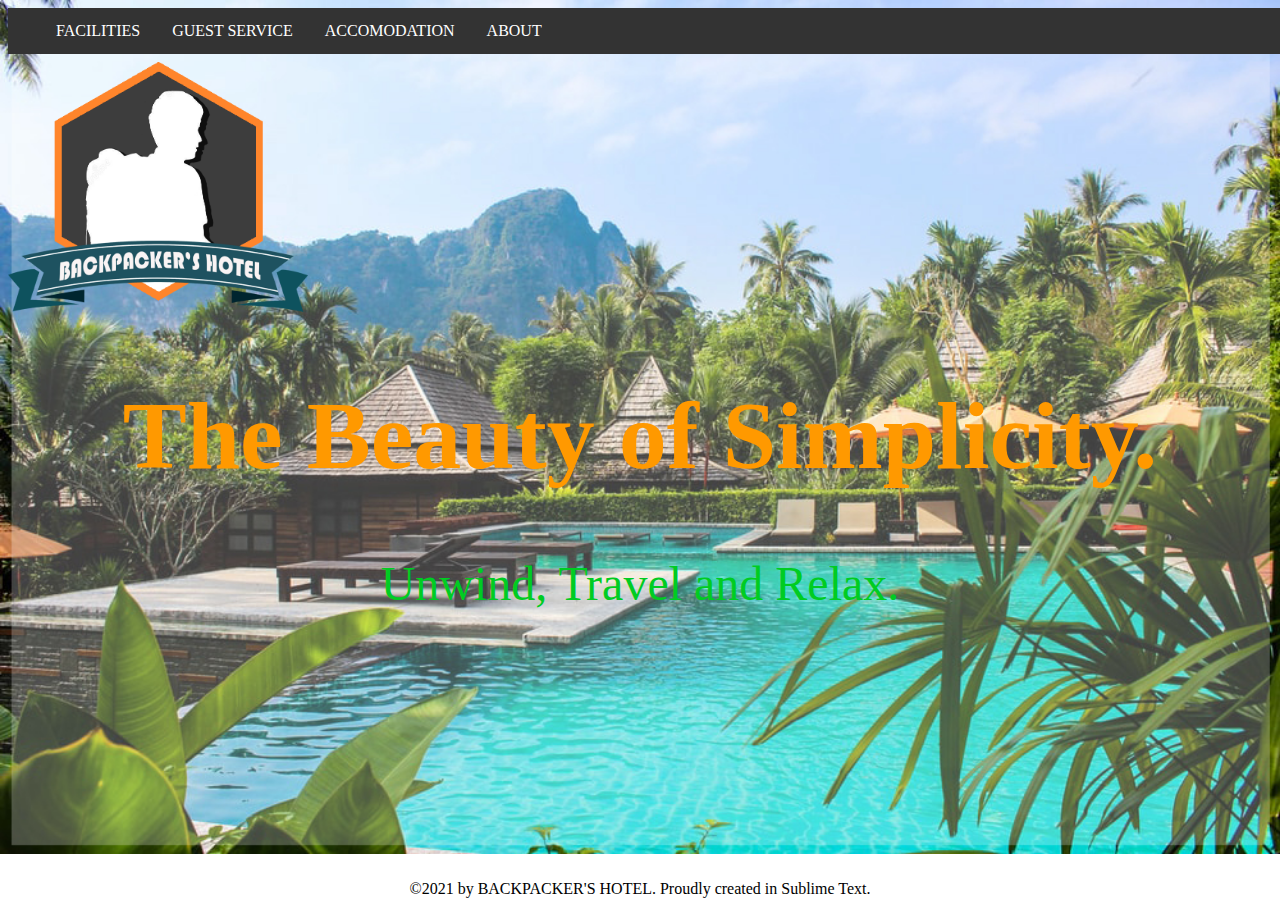
<file: index.html>
<!DOCTYPE html>
<html>
<head>
	<title>HOME</title>
	<link rel="stylesheet" type="text/css" href="index.css">
</head>
<style type="text/css">a{text-decoration: none;}</style>
<body style="font-family:Verdana;color:#555555;">

<ul>
  <li><a class="index.html" href="index.html"></a></li>
  <li><a href="FACILITIES.html">FACILITIES</a></li>
  <li><a href="GUESTSERVICE.html">GUEST SERVICE</a></li>
  <li><a href="ACCOMODATION.html">ACCOMODATION</a></li>
   <!-- <li><a class="phmemes.html" href="phmemes.html">PH. MEMES</a></li> --> 
  <li class="zz"><a href="ABOUT.html">ABOUT</a></li>
</ul>
<br>
<br>
<br>

<!--<div class="right">
     <img src="welcome1.png" height="400px" width="500px"></a>
  </div>
</div>  -->



  <div class="left">
    <a href="ABOUT.html"> <img src="hotellogo2.png" height="250px" width="300px">
  </div>
</div>



<div align="center">
<font size="200" color="#ff9900">
  

     <h1>The Beauty of Simplicity.</h1>
  
       
</font>




   <div  align="center">
	<font size="200" color="#00cc22">Unwind, Travel and Relax.</font>

<br>
<br>
<br><br>
<br>
<br><br>
<br>
<br><br>
<br>
<br><br>
<br>
<br>

<font color="black">
<div  style="background-color:inherit;text-align:center;padding:10px;margin-top:7px;">©2021 by BACKPACKER'S HOTEL. Proudly created in Sublime Text.</div>
</font>
	

 </div>





 

</body>
</html>
</file>
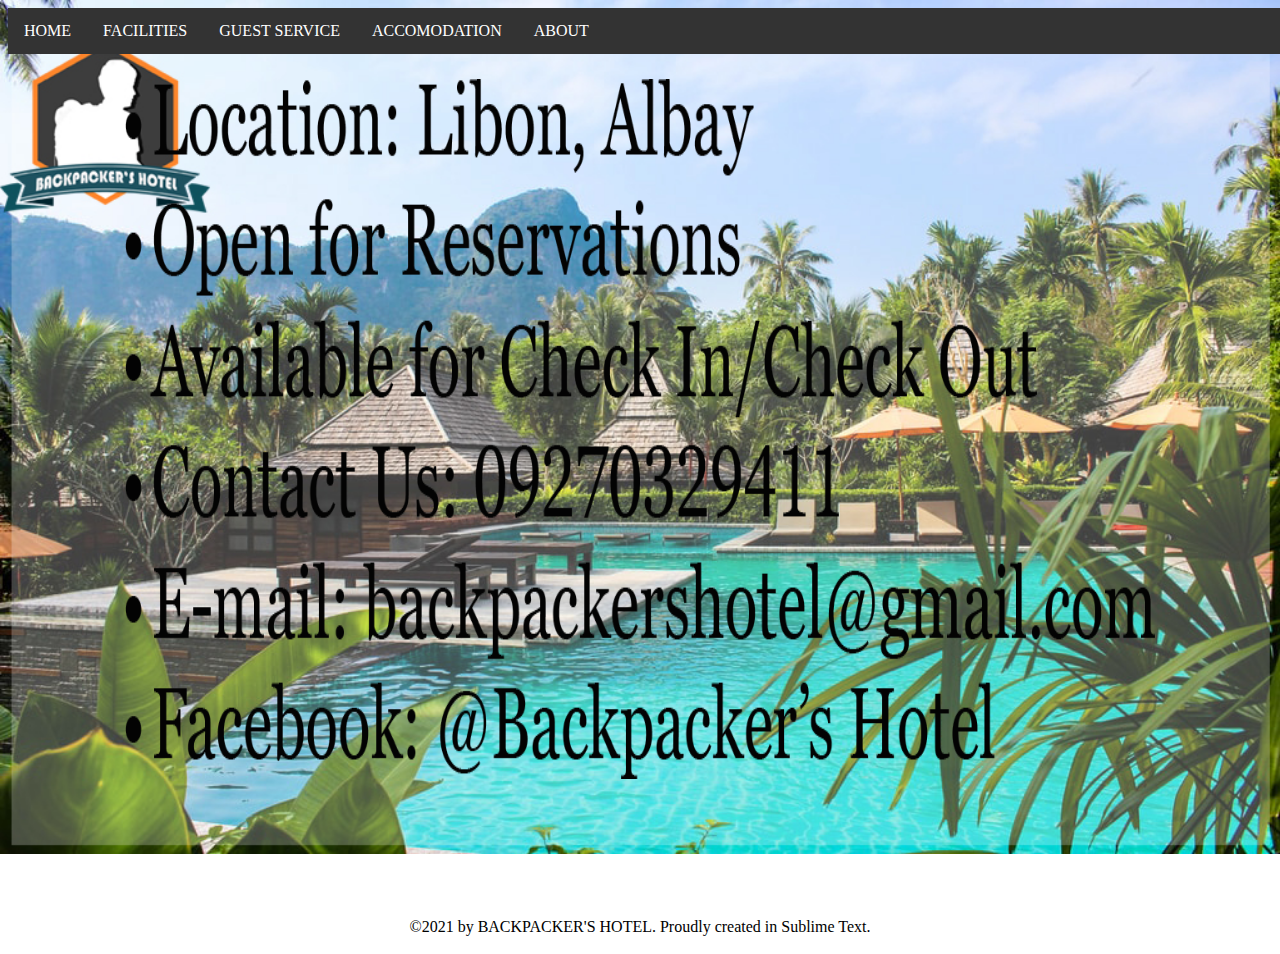
<file: ABOUT.html>
<!DOCTYPE html>
<html>
<head>
	<title>ABOUT</title>
	<link rel="stylesheet" type="text/css" href="FACILITIES.css">
</head>
<style type="text/css">a{text-decoration: none;}</style>
<body style="font-family:Verdana;color:#555555;">


	<ul>
  <li><a class="index.html" href="index.html">HOME</a></li>
  <li><a href="FACILITIES.html">FACILITIES</a></li>
  <li><a href="GUESTSERVICE.html">GUEST SERVICE</a></li>
  <li><a href="ACCOMODATION.html">ACCOMODATION</a></li>
   <!-- <li><a class="phmemes.html" href="phmemes.html">PH. MEMES</a></li> --> 
  <li class="zz"><a href="ABOUT.html">ABOUT</a></li>
</ul>
<br>
<br>
<br>




<div  style="background-color:inherit;text-align:center;padding:10px;margin-top:7px;">

<img src="about.png" alt="Cinque Terre" width="1030" height="700">


</div>


<br><br><br><br><br><br>
<font color="black">
<div  style="background-color:inherit;text-align:center;padding:10px;margin-top:7px;">©2021 by BACKPACKER'S HOTEL. Proudly created in Sublime Text.</div>
</font>
</body>
</html>
</file>
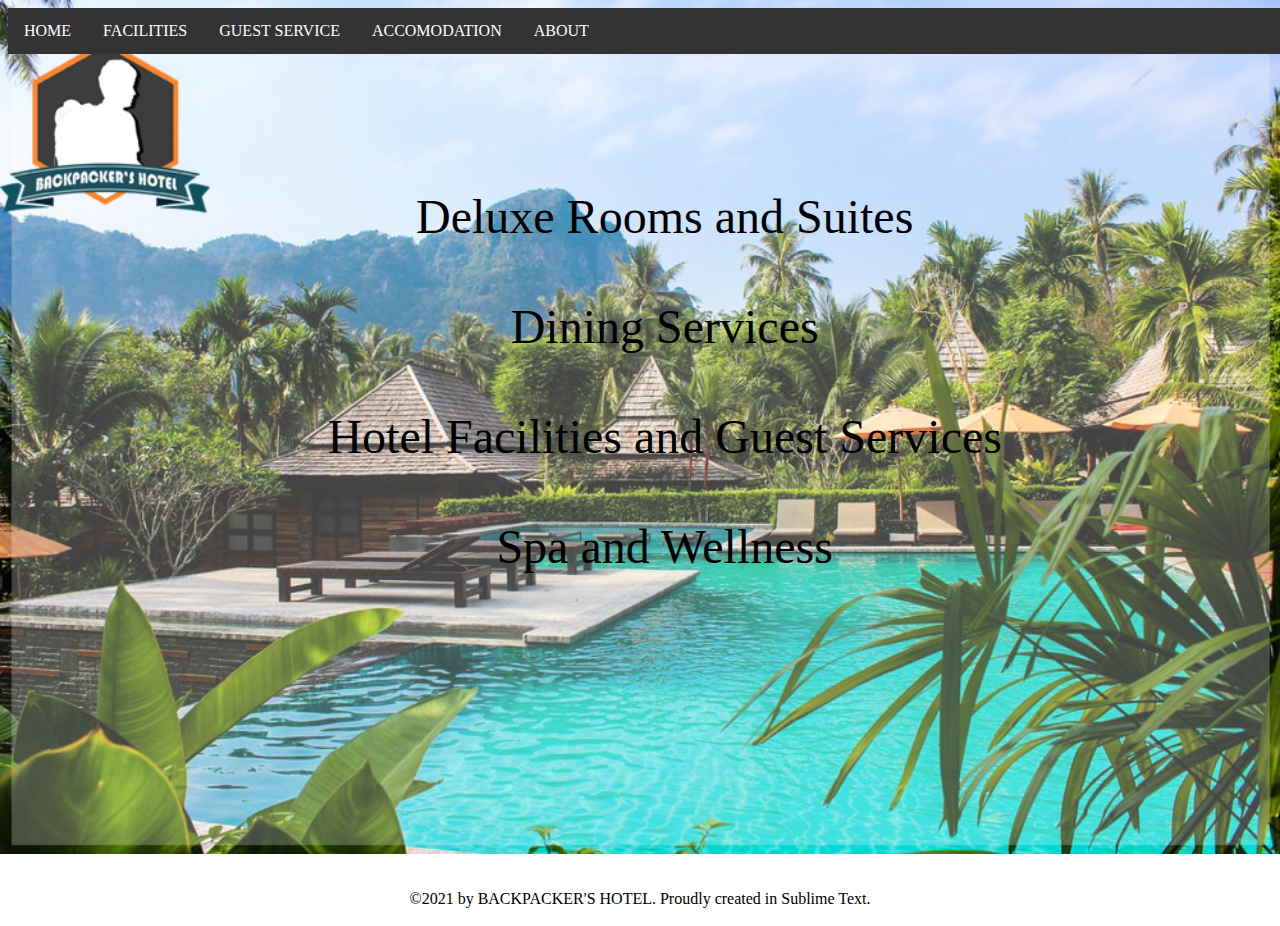
<file: ACCOMODATION.html>
<!DOCTYPE html>
<html>
<head>
	<title>ACCOMODATION</title>
	<link rel="stylesheet" type="text/css" href="FACILITIES.css">
</head>
<style type="text/css">a{text-decoration: none;}</style>
<body style="font-family:Verdana;color:#555555;">


	<ul>
  <li><a class="index.html" href="index.html">HOME</a></li>
  <li><a href="FACILITIES.html">FACILITIES</a></li>
  <li><a href="GUESTSERVICE.html">GUEST SERVICE</a></li>
  <li><a href="ACCOMODATION.html">ACCOMODATION</a></li>
   <!-- <li><a class="phmemes.html" href="phmemes.html">PH. MEMES</a></li> --> 
  <li class="zz"><a href="ABOUT.html">ABOUT</a></li>
</ul>
<br>
<br>
<br>



<font color="black" size="55">
<div  style="background-color:inherit;text-align:center;padding:10px;margin-top:7px;">
<br><br>
	Deluxe Rooms and Suites <br><br>
	Dining Services<br><br>
	Hotel Facilities and Guest Services<br><br>
	Spa and Wellness

</div>
</font>

<br><br><br><br><br><br><br><br><br><br><br><br><br><br>
<font color="black">
<div  style="background-color:inherit;text-align:center;padding:10px;margin-top:7px;">©2021 by BACKPACKER'S HOTEL. Proudly created in Sublime Text.</div>
</font>
</body>
</html>
</file>
<file: index.css>
body{
  background-image: url(bg1.jpg);
  background-repeat: no-repeat;
  background-attachment:fixed;
  background-size: 100%;
}


ul {
  list-style-type:none;
  margin: 0;
  padding: 0;
  overflow: hidden;
  background-color: #333;
  position: fixed;
  width: 100%;
}

li {
  float: left;
}
li img{
  width: 19%;
  height: auto;
}

li a {
  display: block;
  color: white;
  text-align: center;
  padding: 14px 16px;
  text-decoration: none;
  font-family:lucida Console; 
}

li a:hover {
  border:solid;
    border-color:#ff8800;
  background-color: black;
}
li a:active {
  color: Black;
  background-color:white;
  font-weight: bolder;
}


div:{
  align-items:right;  
}






* {
  box-sizing: border-box;
}
.menu {
  float:left;
  width:20%;
  margin: 0;
  padding: 0;
  text-align:center;
  font-family:lucida Console; 
  display: block;
  text-decoration: none;
}
.menu a {
  background-color:inherit;
  padding:8px;
  margin-top:7px;
  display:block;
  width:100%;
  color:white;
}
.main {
  float:left;
  width:60%;
  padding:0 20px;
}
.right {
  background-color:none;
  background-size: 100%;
  float:left;
  width:20%;
  text-align:center;
}


@media only screen and (max-width:620px) {
  /* For mobile phones: */
  .menu, .main, .right {
    width:100%;
  }
}


.button {
  background-color: #4CAF50; /* Green */
  border: none;
  color: white;
  padding: 16px 32px;
  text-align: center;
  text-decoration: none;
  display: inline-block;
  font-size: 16px;
  margin: 4px 2px;
  -webkit-transition-duration: 0.4s; /* Safari */
  transition-duration: 0.4s;
  cursor: pointer;
}

.button1 {
  background-color: #333; 
  color: black; 
  border: 2px solid inherit;
}

.button1:hover {
  background-color: #4CAF50;
  color: white;
}

.button2 {
  background-color: white; 
  color: black; 
  border: 2px solid inherit;
}

.button2:hover {
  background-color: #008CBA;
  color: white;
}

.button3 {
  background-color: white; 
  color: black; 
  border: 2px solid inherit;
}

.button3:hover {
  background-color: #f44336;
  color: white;
}

.button4 {
  background-color: white;
  color: black;
  border: 2px solid inherit;
}

.button4:hover {
  background-color: orange;
  color: white;
}
.button5 {
  background-color: white;
  color: black;
  border: 2px solid inherit;
}

.button5:hover {
  background-color: #555555;
  color: white;
}

.button6 {
  background-color: white; 
  color: black; 
  border: 2px solid inherit;
}

.button6:hover {
  background-color: indigo;
  color: white;
}
</file>
<file: FACILITIES.css>
body{
  background-image: url(bg2.jpg);
  background-repeat: no-repeat;
  background-attachment:fixed;
  background-size: 100%;
}


ul {
  list-style-type:none;
  margin: 0;
  padding: 0;
  overflow: hidden;
  background-color: #333;
  position: fixed;
  width: 100%;
}

li {
  float: left;
}
li img{
  width: 19%;
  height: auto;
}

li a {
  display: block;
  color: white;
  text-align: center;
  padding: 14px 16px;
  text-decoration: none;
  font-family:lucida Console; 
}

li a:hover {
  border:solid;
    border-color:#ff8800;
  background-color: black;
}
li a:active {
  color: Black;
  background-color:white;
  font-weight: bolder;
}


div:{
  align-items:right;  
}







@media only screen and (max-width:620px) {
  /* For mobile phones: */
  .menu, .main, .right {
    width:100%;
  }
}


.button {
  background-color: #4CAF50; /* Green */
  border: none;
  color: white;
  padding: 16px 32px;
  text-align: center;
  text-decoration: none;
  display: inline-block;
  font-size: 16px;
  margin: 4px 2px;
  -webkit-transition-duration: 0.4s; /* Safari */
  transition-duration: 0.4s;
  cursor: pointer;
}



div.gallery {
  
  border:transparent;
  margin-left: 35%;
  width: 180px;
  margin-bottom: 10%;
  padding-right: 20%;

}

div.gallery:hover {
  border: 1px solid transparent;
}

div.gallery img {
  width: 250%;
  height: auto;
  align:center;
}

div.desc {
  background-color:blur;
  padding: 10px;
  width:450px; 
  text-align: center;
  font-family:lucida Console;
}
</file>
